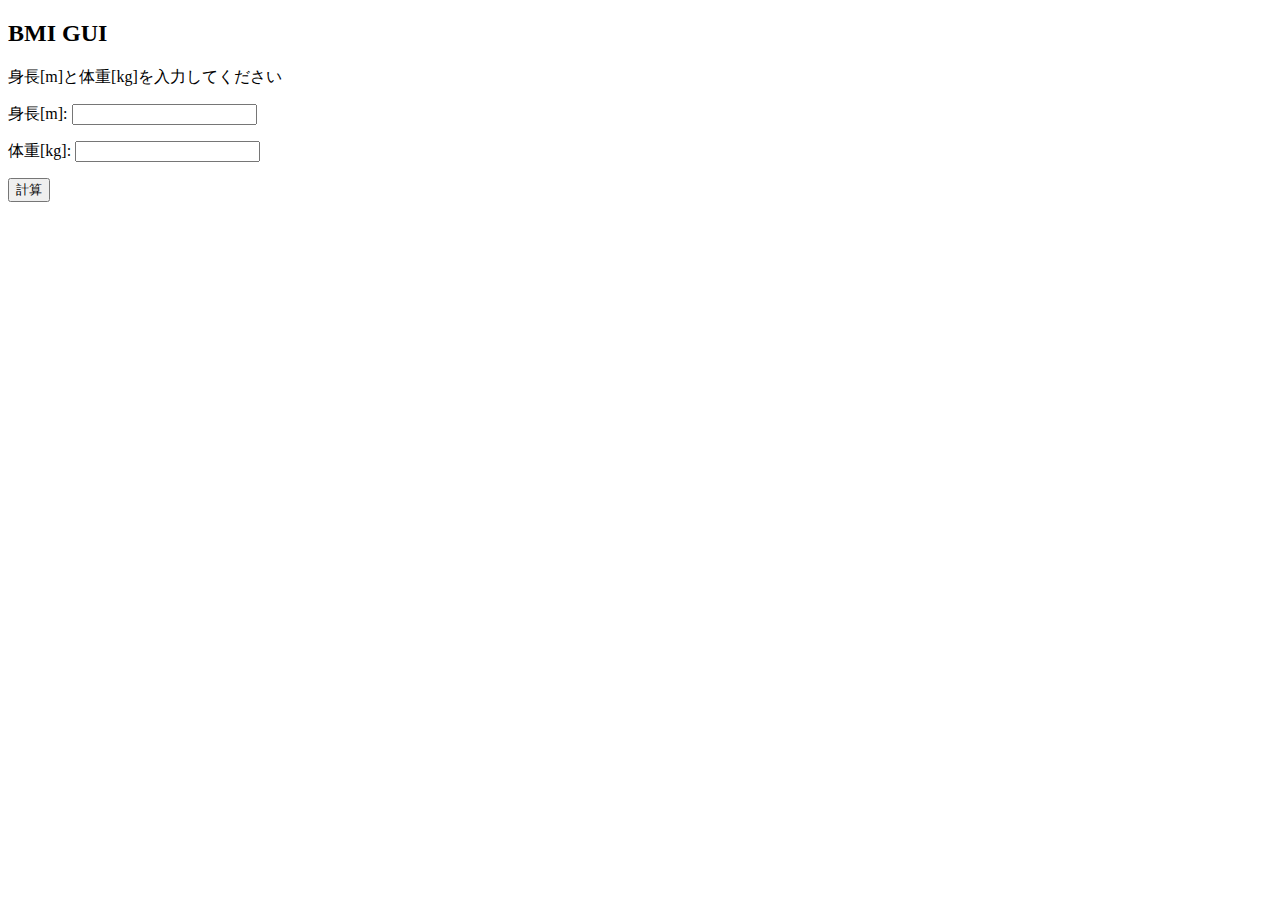
<file: 20200709/templates/index.html>
<!DOCTYPE html>
<html lang="ja">
<head>
    <meta charset="utf-8">
    <title>BMI GUI</title>
</head>
<body>
    <h2>BMI GUI</h2>
    <p>身長[m]と体重[kg]を入力してください</p>
    <form method="post" action="/bmi">
        <p>身長[m]: <input type="text" name="height"></p>
        <p>体重[kg]: <input type="text" name="weight"></p>
        <input type="submit" value="計算">
    </form>
</body>
</html>
</file>
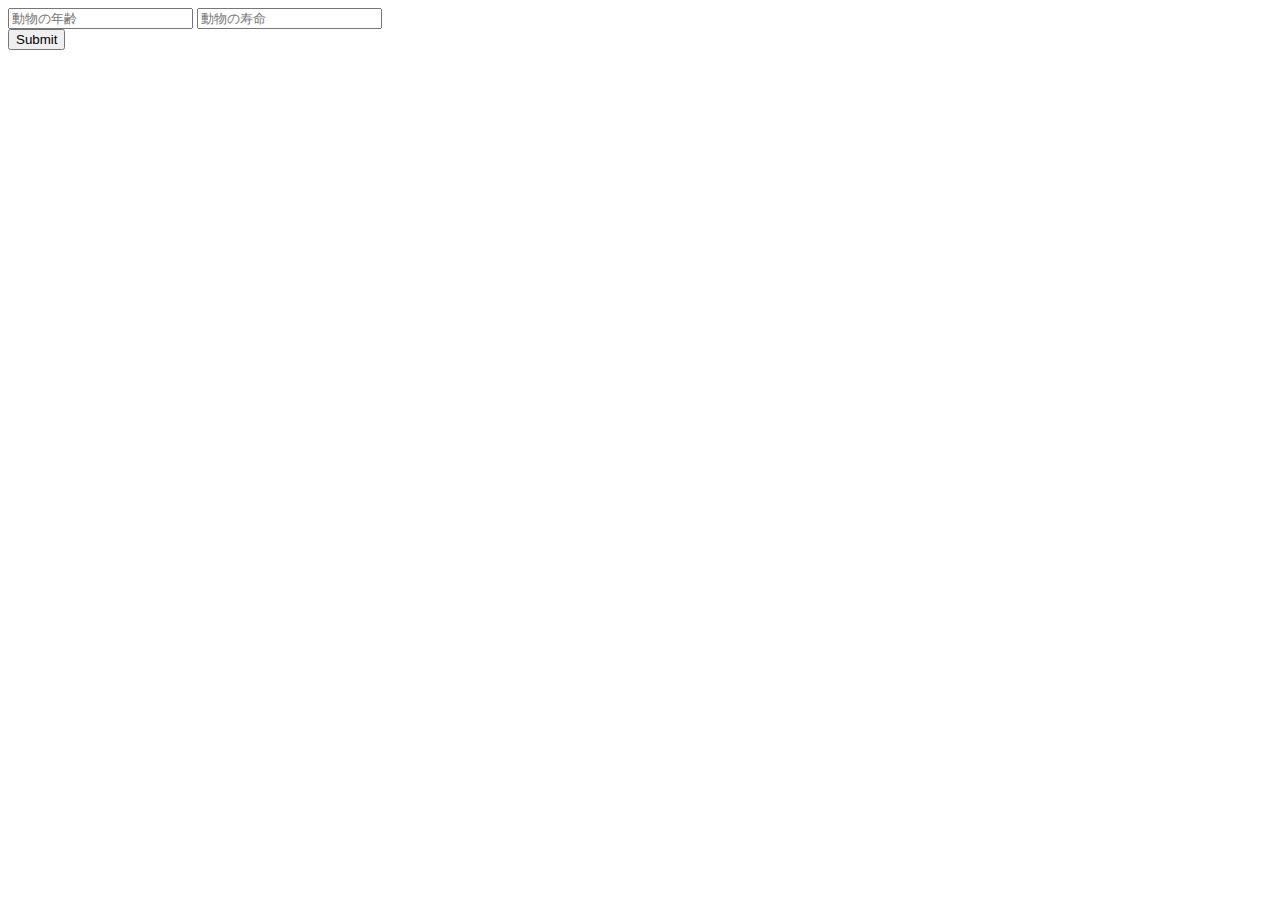
<file: qiita/adventCalender/20201219/project/index.html>
<!DOCTYPE html>
<html>
    <head>
        <meta charset="utf-8">
        <meta name="viewport" content="width=device-width, initial-scale=1, shrink-to-fit=no">
        <title>人間動物年齢変換器</title>

        <!-- Bootstrap CDN -->
        <link rel="stylesheet" href="https://stackpath.bootstrapcdn.com/bootstrap/4.5.0/css/bootstrap.min.css" integrity="sha384-9aIt2nRpC12Uk9gS9baDl411NQApFmC26EwAOH8WgZl5MYYxFfc+NcPb1dKGj7Sk" crossorigin="anonymous">
    </head>
    <body>
        <form method="post" action="/calcAnimalAgeInHumanYears">
            <div class="form-group">
                <input class="form-control" type="text" name="animalAge" id="animalAge" placeholder="動物の年齢">
                <input class="form-control" type="text" name="animalLife" id="animalLife" placeholder="動物の寿命">
            </div>
            <button type="submit" class="btn btn-primary">Submit</button>
        </form>

        <!-- Bootstrap CDN -->
        <script src="https://code.jquery.com/jquery-3.5.1.slim.min.js" integrity="sha384-DfXdz2htPH0lsSSs5nCTpuj/zy4C+OGpamoFVy38MVBnE+IbbVYUew+OrCXaRkfj" crossorigin="anonymous"></script>
        <script src="https://cdn.jsdelivr.net/npm/popper.js@1.16.0/dist/umd/popper.min.js" integrity="sha384-Q6E9RHvbIyZFJoft+2mJbHaEWldlvI9IOYy5n3zV9zzTtmI3UksdQRVvoxMfooAo" crossorigin="anonymous"></script>
        <script src="https://stackpath.bootstrapcdn.com/bootstrap/4.5.0/js/bootstrap.min.js" integrity="sha384-OgVRvuATP1z7JjHLkuOU7Xw704+h835Lr+6QL9UvYjZE3Ipu6Tp75j7Bh/kR0JKI" crossorigin="anonymous"></script>
    </body>
</html>
</file>
